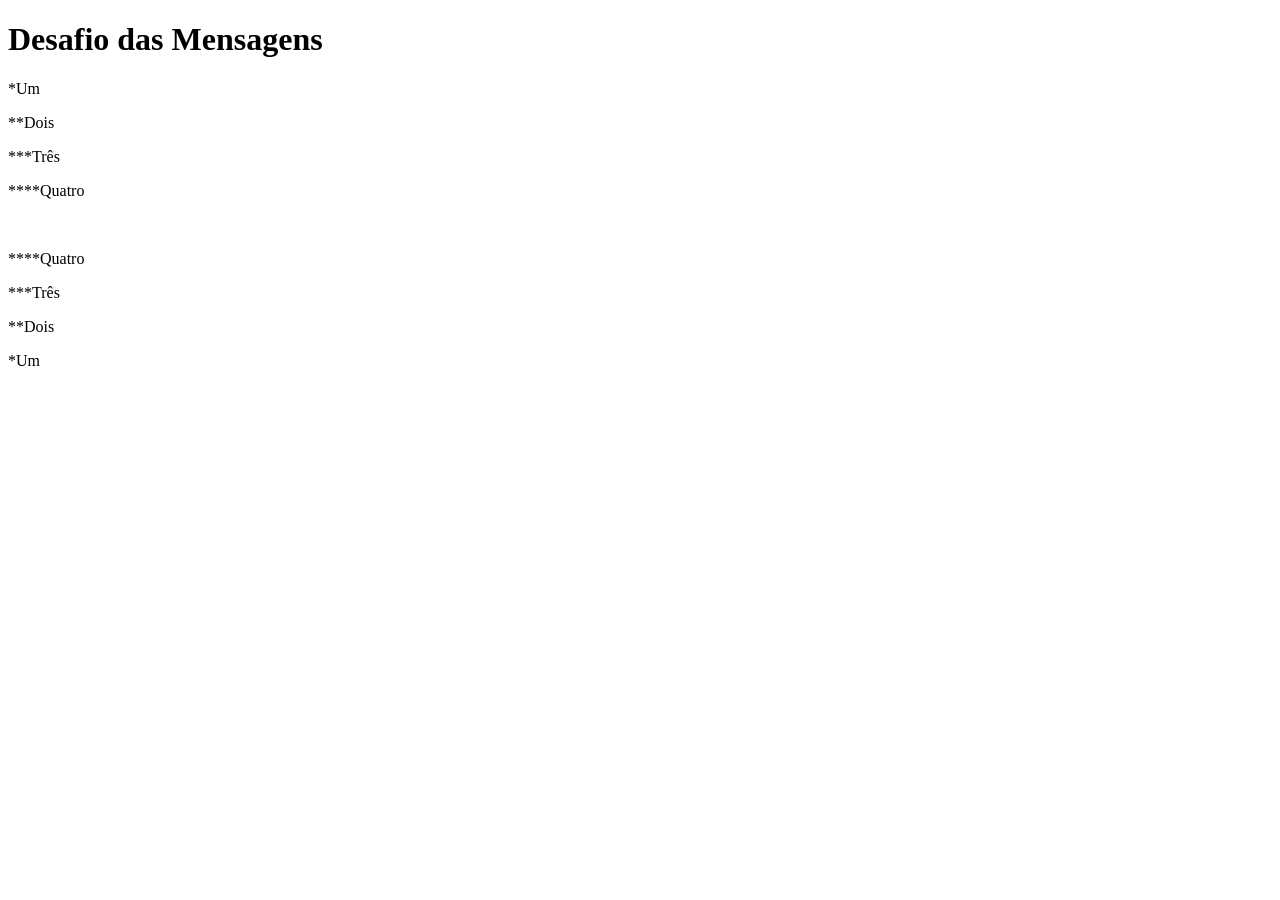
<file: desafios/ex001/index.html>
<!DOCTYPE html>
<html lang="pt-br">
<head>
    <meta charset="UTF-8">
    <meta name="viewport" content="width=device-width, initial-scale=1.0">
    <title>Mensagens</title>
</head>
<body>
    <h1>Desafio das Mensagens</h1>
    <p>*Um</p>
    <p>**Dois</p>
    <p>***Três</p>
    <p>****Quatro</p>
    <br>
    <p>****Quatro</p>
    <p>***Três</p>
    <p>**Dois</p>
    <p>*Um</p>
</body>
</html>
</file>
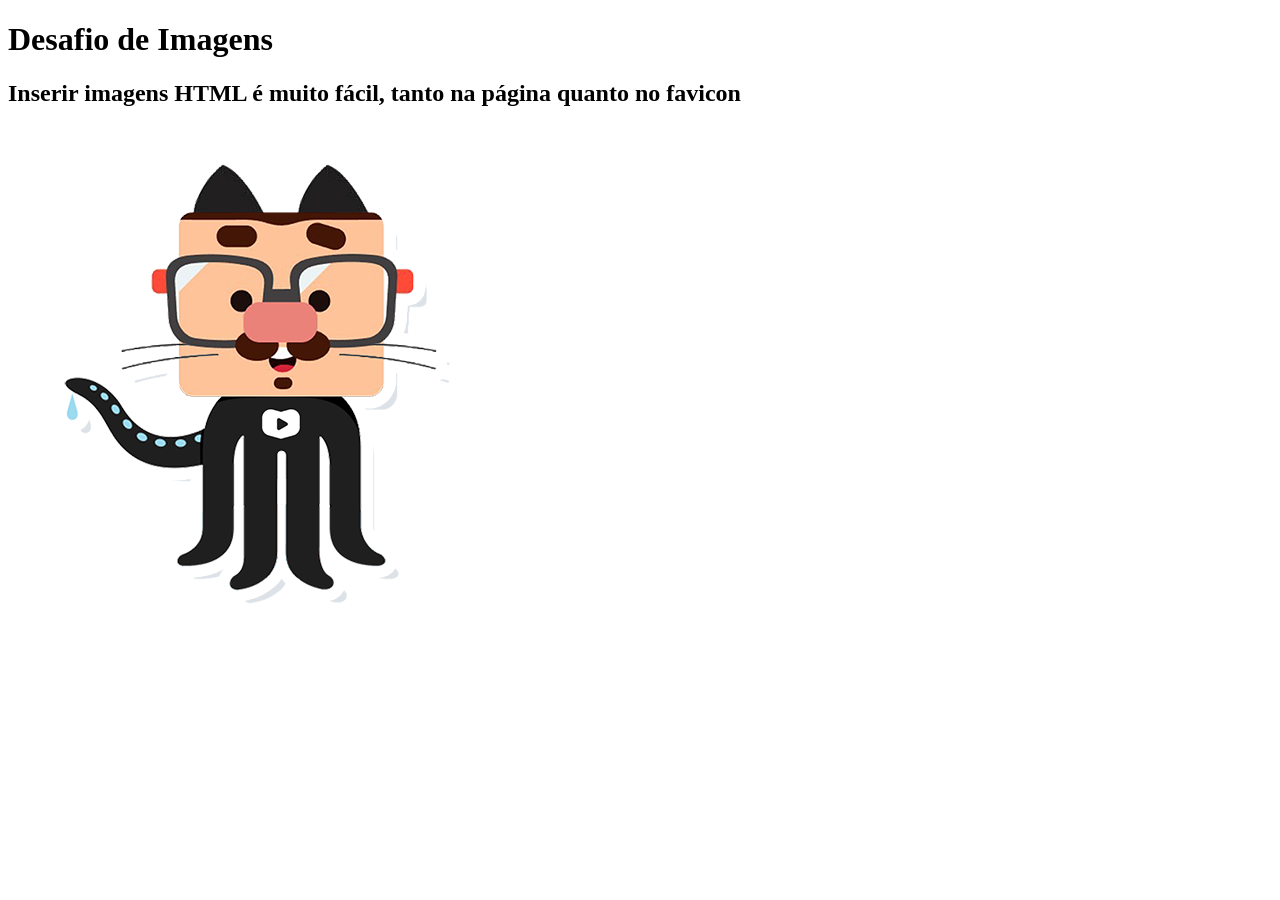
<file: desafios/ex002/index.html>
<!DOCTYPE html>
<html lang="pt-br">
<head>
    <meta charset="UTF-8">
    <meta name="viewport" content="width=device-width, initial-scale=1.0">
    <link rel="shortcut icon" href="favicon.ico" type="image/x-icon">
    <title>Imagens</title>
</head>
<body>
    <h1>Desafio de Imagens</h1>
    <h2>Inserir imagens HTML é muito fácil, tanto na página quanto no favicon</h2>
    <img src="github-g.png" alt="Imagem do Guanabara para eu usar nesse exercício">
</body>
</html>
</file>
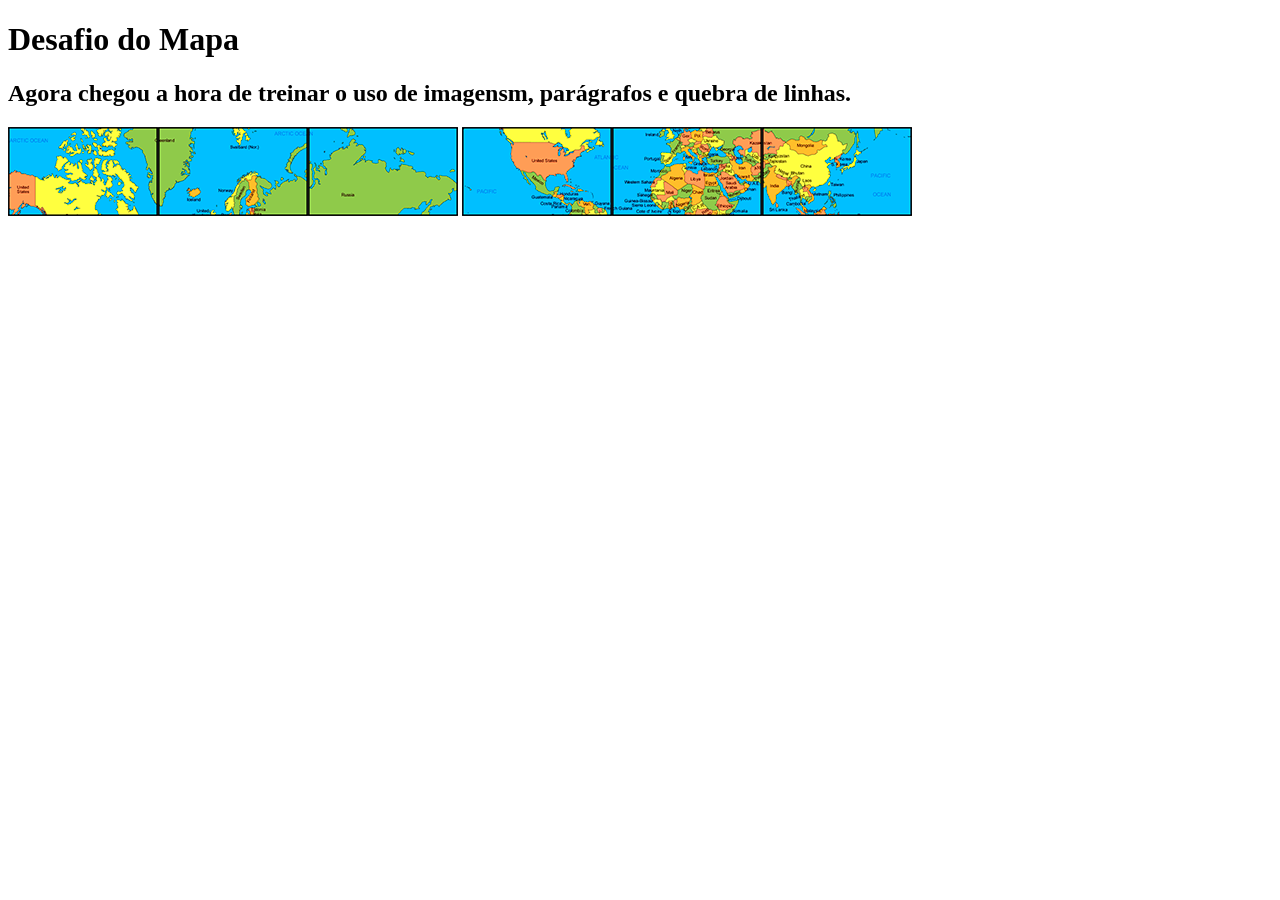
<file: desafios/ex003/index.html>
<!DOCTYPE html>
<html lang="pt-br">
<head>
    <meta charset="UTF-8">
    <meta name="viewport" content="width=device-width, initial-scale=1.0">
    <title>Mapa Mundi</title>
</head>
<body>
    <h1>Desafio do Mapa</h1>
    <h2>Agora chegou a hora de treinar o uso de imagensm, parágrafos e quebra de linhas.</h2>
    <img src="mapa03.png" alt=""><img src="mapa07.png" alt=""><img src="mapa05.png" alt="">
    <img src="mapa09.png" alt=""><img src="mapa01.png" alt=""><img src="mapa08.png" alt="">
</body>
</html>
</file>
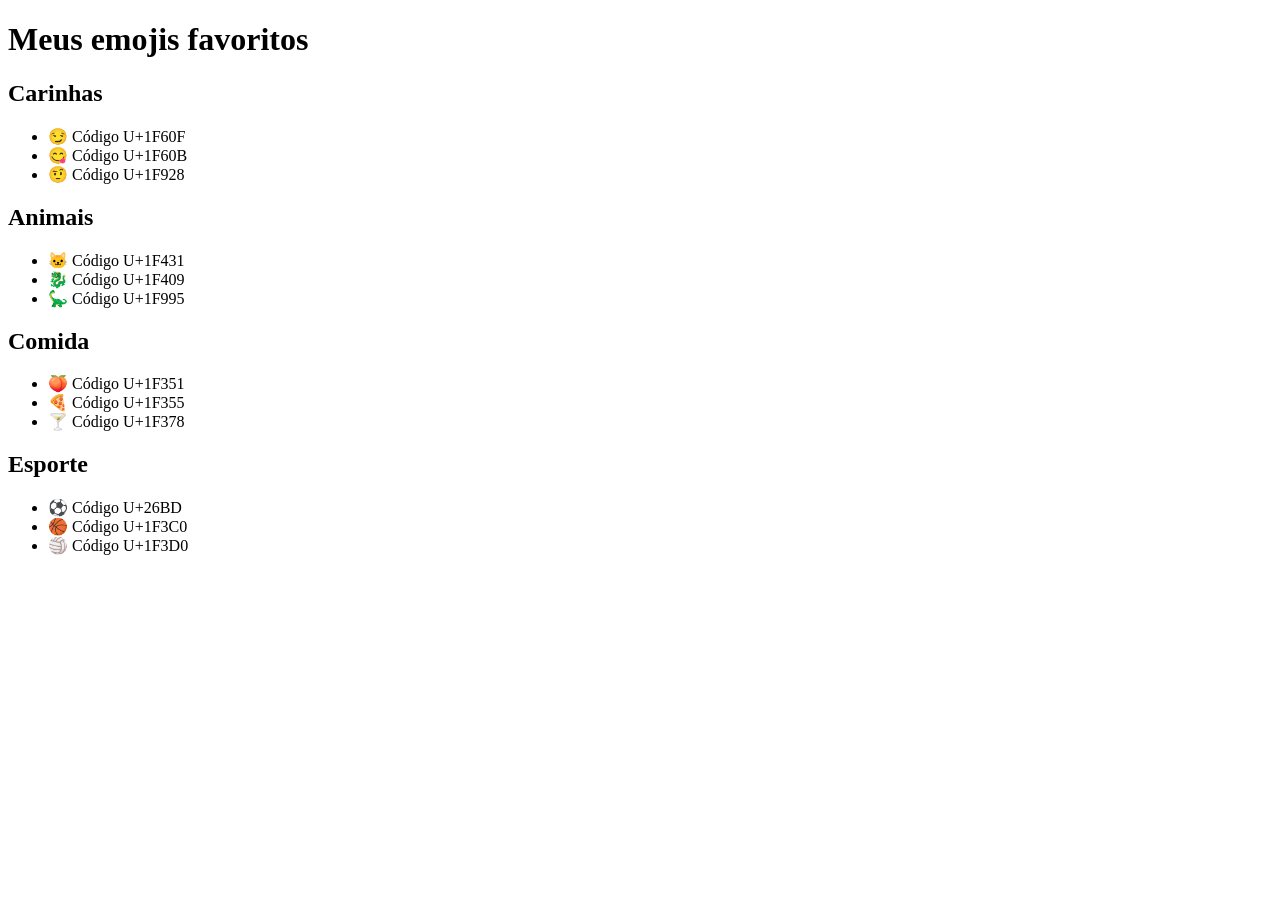
<file: desafios/ex004/index.html>
<!DOCTYPE html>
<html lang="pt-br">
<head>
    <meta charset="UTF-8">
    <meta name="viewport" content="width=device-width, initial-scale=1.0">
    <link rel="shortcut icon" href="favicon.ico" type="image/x-icon">
    <title>Emojis</title>
</head>
<body>
    <h1>Meus emojis favoritos</h1>
    <h2>Carinhas</h2>
    <ul type="disk">
        <li>&#x1F60F; Código U+1F60F</li> 
        <li>&#x1F60B; Código U+1F60B</li>
        <li>&#x1F928; Código U+1F928</li>
    </ul>
    <h2>Animais</h2>
    <ul>
        <li>&#x1F431; Código U+1F431</li>
        <li>&#x1F409; Código U+1F409</li>
        <li>&#x1F995; Código U+1F995</li>
    </ul>
    <h2>Comida</h2>
    <ul>
        <li>&#x1F351; Código U+1F351</li>
        <li>&#x1F355; Código U+1F355</li>
        <li>&#x1F378; Código U+1F378</li>
    </ul>
    <h2>Esporte</h2>
    <ul>
        <li>&#x26BD; Código U+26BD</li>
        <li>&#x1F3C0; Código U+1F3C0</li>
        <li>&#x1F3D0; Código U+1F3D0</li>
    </ul>
</body>
</html>
</file>
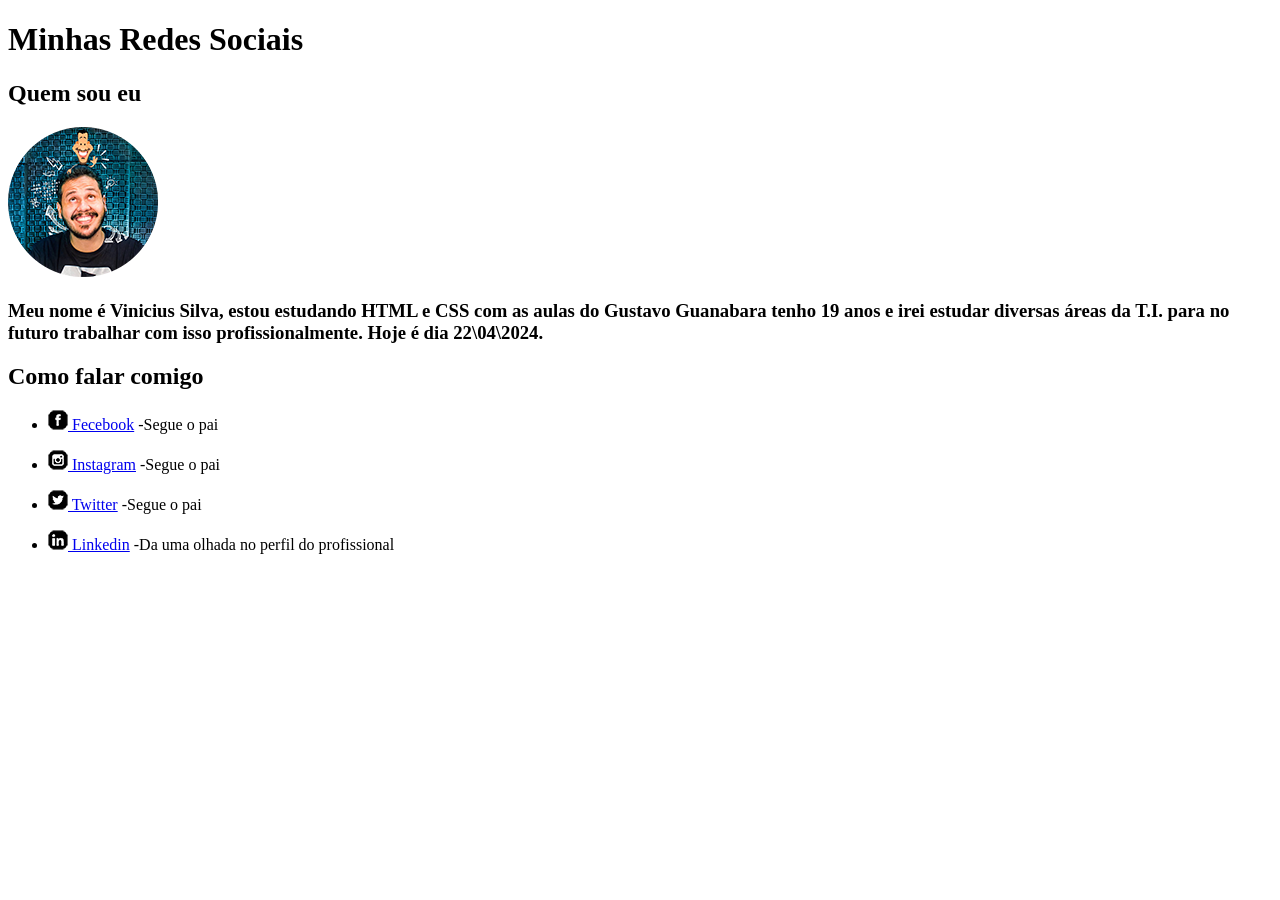
<file: desafios/ex005/index.html>
<!DOCTYPE html>
<html lang="pt-br">
<head>
    <meta charset="UTF-8">
    <meta name="viewport" content="width=device-width, initial-scale=1.0">
    <link rel="shortcut icon" href="favicon.ico" type="image/x-icon">
    <title>Social</title>
</head>
<body>
    <h1>Minhas Redes Sociais</h1>
    <H2>Quem sou eu</H2>
    <img src="foto-perfil-guanabara.png" alt="Foto de perfil">
    <h3>Meu nome é Vinicius Silva, estou estudando HTML e CSS com as aulas do Gustavo Guanabara tenho 19 anos e irei estudar diversas áreas da T.I. para no futuro trabalhar com isso profissionalmente. Hoje é dia 22\04\2024.</h3>
    <H2>Como falar comigo</H2>

    <ul>
        <li><p><img src="icone-facebook.png" alt="Foto da logo fecebook"><a href="https://www.facebook.com/"target="_blank" rel="external"> Fecebook</a> -Segue o pai</p></li>
    </ul>
    <ul>
        <li><p><img src="icone-instagram.png" alt="Ícone do instagram"><a href="https://www.instagram.com/accounts/login/"> Instagram</a> -Segue o pai</p></li>
    </ul>
    <ul>
        <li><p><img src="icone-twitter.png" alt="Ícone do twitter"><a href="https://twitter.com/i/flow/login?input_flow_data=%7B%22requested_variant%22%3A%22eyJsYW5nIjoicHQifQ%3D%3D%22%7D"> Twitter</a> -Segue o pai</p></li>
    </ul>
    <ul>
        <li><p><img src="icone-linkedin.png" alt="Ícone do linkedin"><a href="https://br.linkedin.com/?src=go-pa&trk=sem-ga_campid.12619604099_asid.149519181115_crid.657343811713_kw.linkedin_d.c_tid.kwd-148086543_n.g_mt.e_geo.9102274&mcid=6821526239111716925&cid=&gad_source=1&gclid=Cj0KCQjwlZixBhCoARIsAIC745AVn577SyS2JF1uMIBvxusx0q4GbKVjcIAo4VepzSRkUkMcdPIZLDIaAowHEALw_wcB&gclsrc=aw.ds"> Linkedin</a> -Da uma olhada no perfil do profissional</p></li>
    </ul>
</body>
</html>
</file>
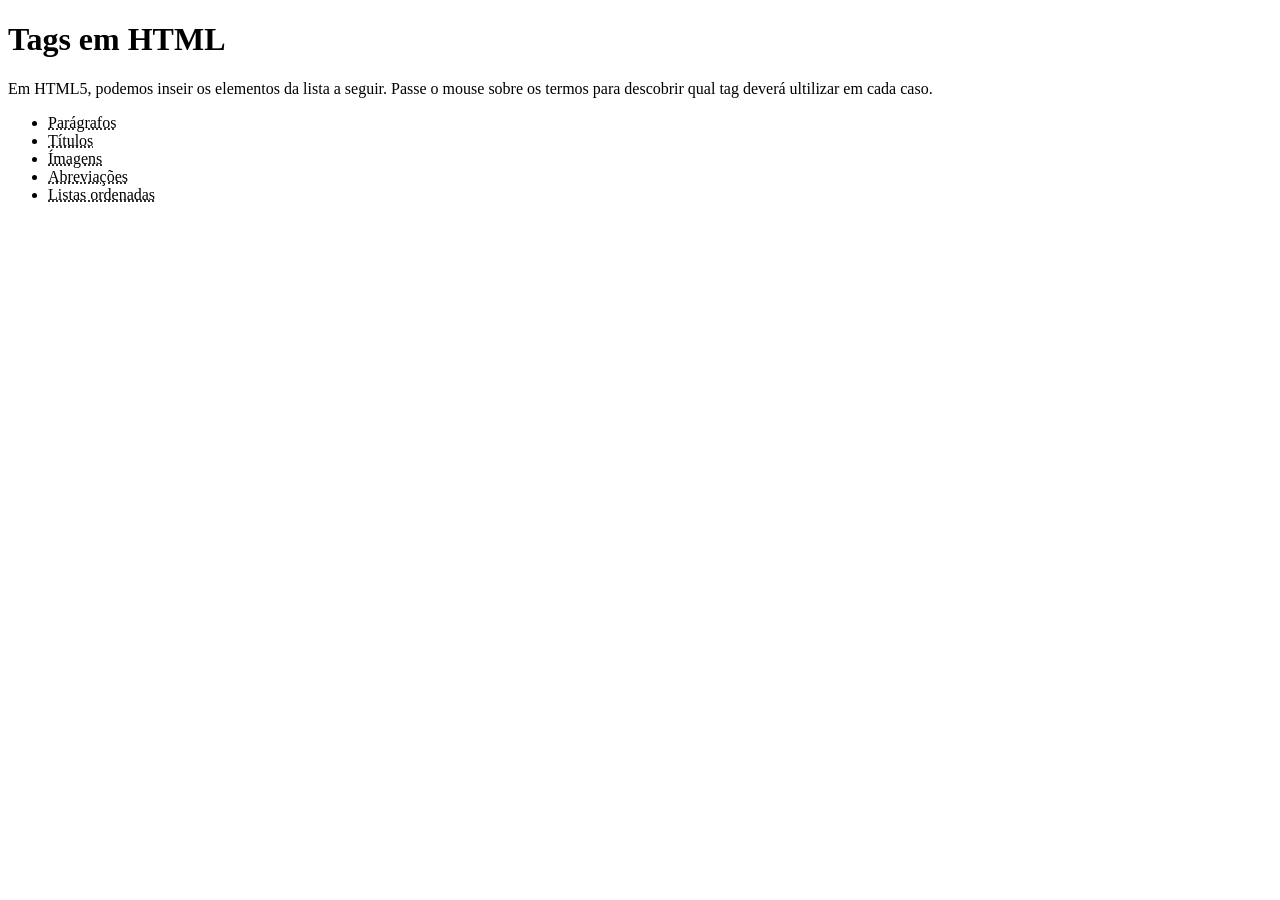
<file: desafios/ex006/index.html>
<!DOCTYPE html>
<html lang="pt-br">
<head>
    <meta charset="UTF-8">
    <meta name="viewport" content="width=device-width, initial-scale=1.0">
    <link rel="shortcut icon" href="favicon.ico" type="image/x-icon">
    <title>Tags HTML</title>
</head>
<body>
    <h1>Tags em HTML</h1>
    <p>Em HTML5, podemos inseir os elementos da lista a seguir. Passe o mouse sobre os termos para descobrir qual tag deverá ultilizar em cada caso.</p>
  <ul>
        <li><abbr title="<p>">Parágrafos</abbr></li>
        <li><abbr title="<Title>">Títulos</abbr></li>
        <li><abbr title="<img>">Ímagens</abbr></li>
        <li><abbr title="<abbr>">Abreviações</abbr></li>
        <li><abbr title="<ol>">Listas ordenadas</abbr></li>
  </ul>
</body>
</html>
</file>
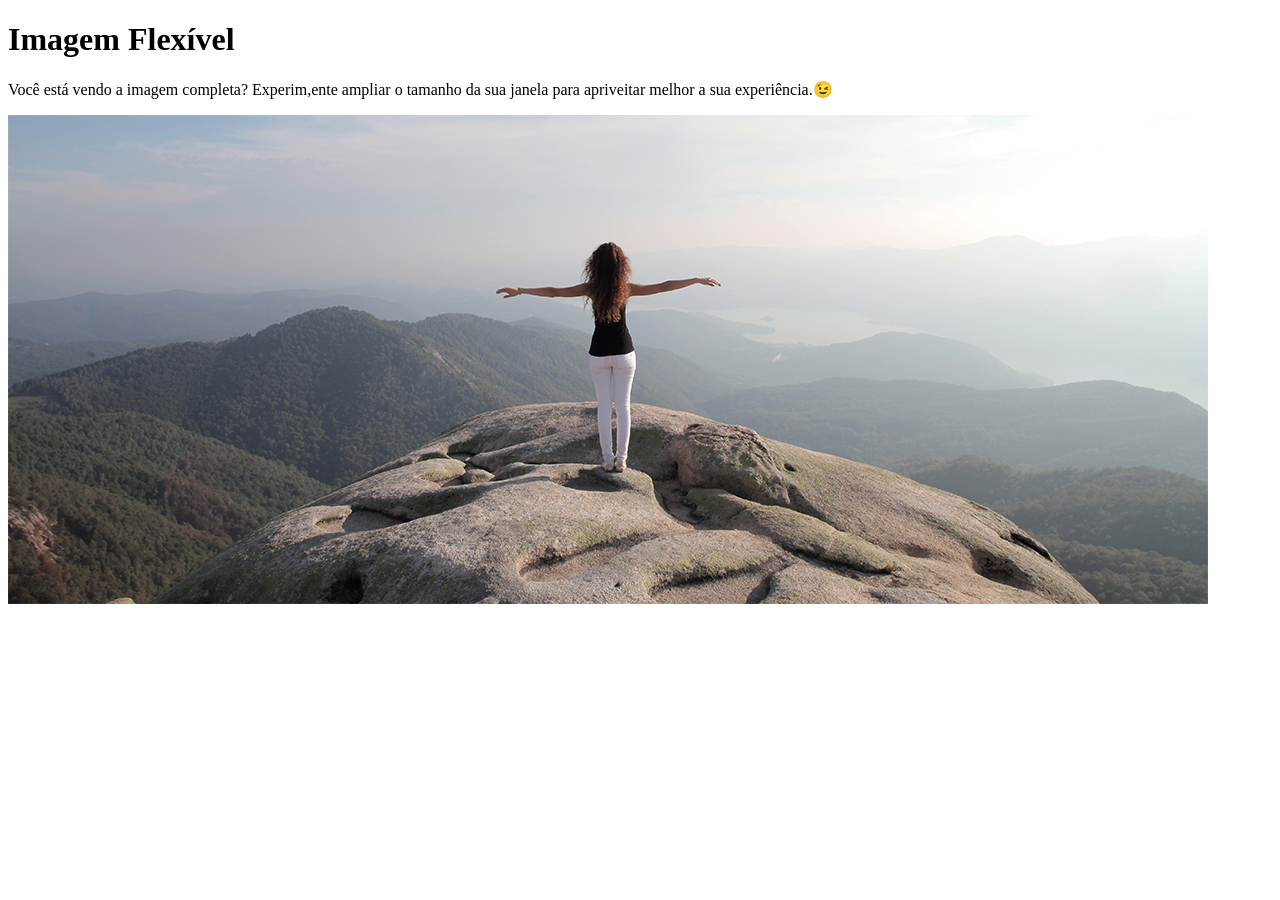
<file: desafios/ex007/index.html>
<!DOCTYPE html>
<html lang="pt-br">
<head>
    <meta charset="UTF-8">
    <meta name="viewport" content="width=device-width, initial-scale=1.0">
    <title>Imagem Flexível</title>
</head>
<body>
    <h1>Imagem Flexível</h1>
    <p>Você está vendo a imagem completa? Experim,ente ampliar o tamanho da sua janela para apriveitar melhor a sua experiência.😉</p>
    <picture>
        <source media="(max-width: 750px)" srcset="imagens/paisagem-p.png" type="image/png">
        <source media="(max-width: 1050px)" srcset="imagens/paisagem-m.png" type="image/png">
        <img src="imagens/paisagem-g.png" alt="Ímagen flexível">
    </picture>
</body>
</html>
</file>
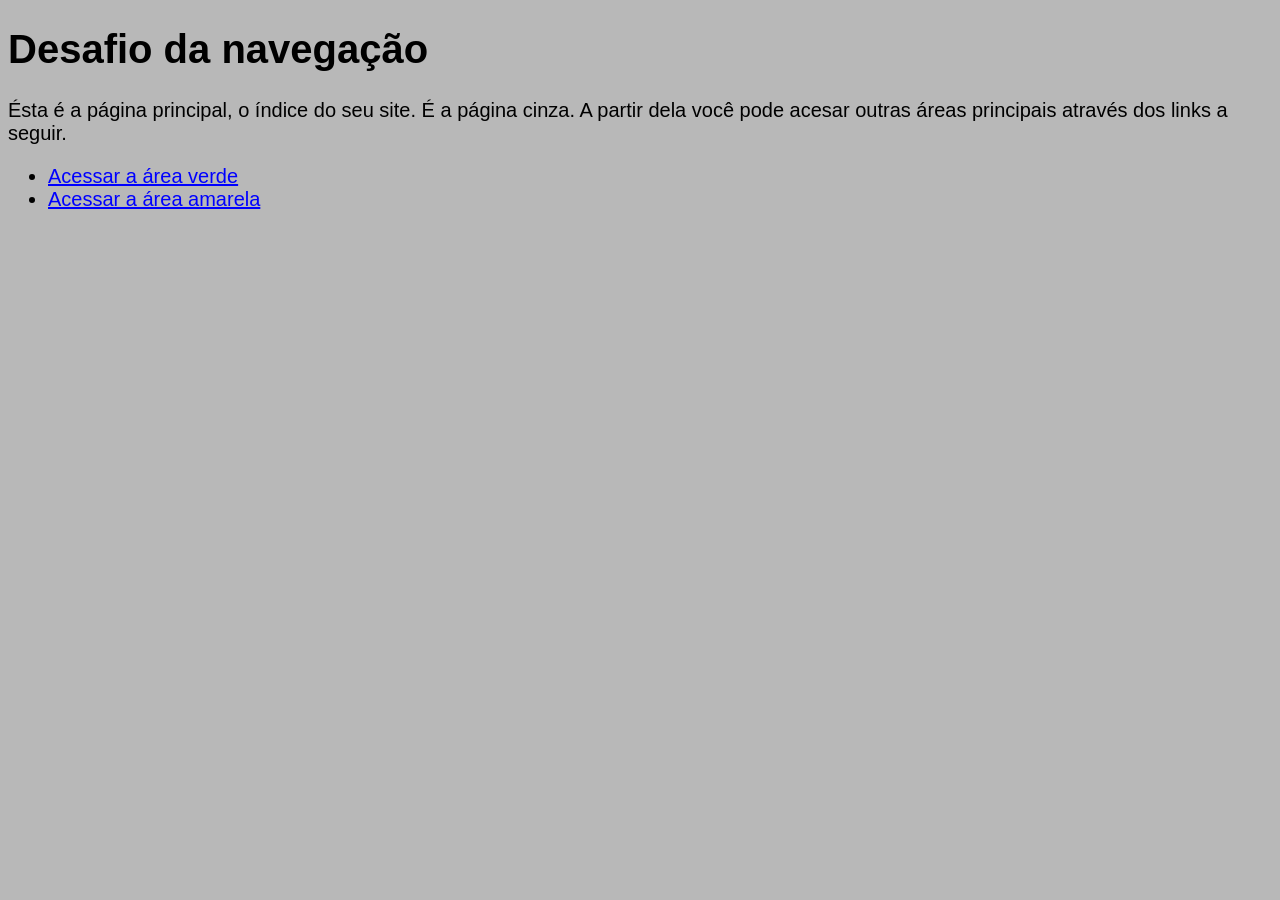
<file: desafios/ex008/index.html>
<!DOCTYPE html>
<html lang="en">
<head>
    <meta charset="UTF-8">
    <meta name="viewport" content="width=device-width, initial-scale=1.0">
    <title>Navegação</title>
    <link rel="stylesheet" href="style.css">
</head>
<body>
   <h1>Desafio da navegação</h1> 
   <p>Ésta é a página principal, o índice do seu site. É a página cinza. A partir dela você pode acesar outras áreas principais através dos links a seguir.</p>
   <ul type="disc">
      <li><a href="Acessar a área verde.html">Acessar a área verde</a></li>
      <li><a href="Acessar a área amarela.html">Acessar a área amarela</a></li>
   </ul>
</body>
</html>
</file>
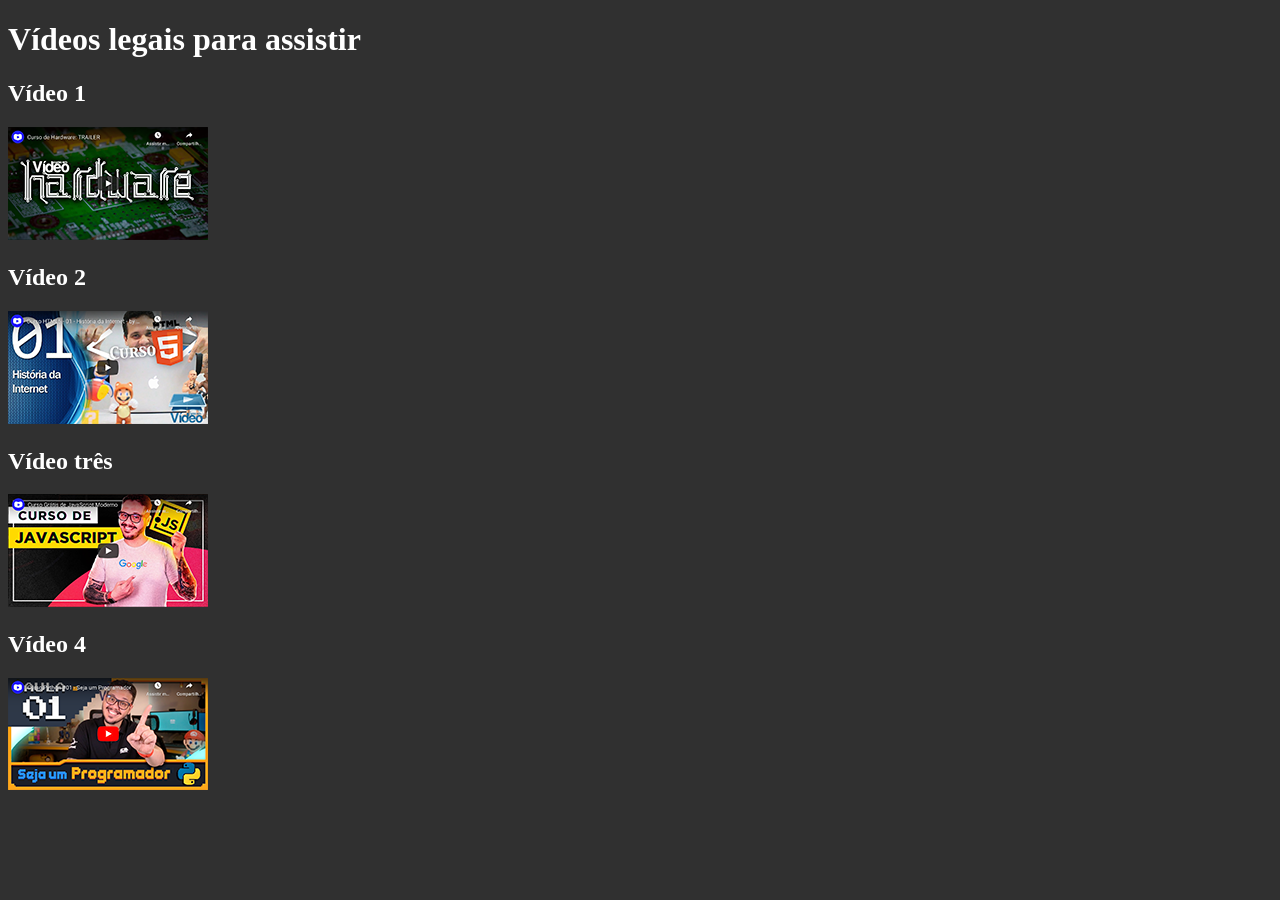
<file: desafios/ex009/index.html>
<!DOCTYPE html>
<html lang="pt-br">
<head>
    <meta charset="UTF-8">
    <meta name="viewport" content="width=device-width, initial-scale=1.0">
    <title>Meus Vídeo</title>
    <link rel="stylesheet" href="style.css">
</head>
<body>
    <h1>Vídeos legais para assistir</h1>
    <h2>Vídeo 1</h2>
    <a href="primeiro-video.html">
        <img src="thumb-hardware.png" alt="thumb 1">
    </a>
    <h2>Vídeo 2</h2>
    <a href="segundo-video.html">
        <img src="thumb-html.png" alt="thumb 2">
    </a>
    <h2>Vídeo três</h2>
    <a href="terceiro-video.html">
        <img src="thumb-js.png" alt="thumb 3">
    </a>
    <h2>Vídeo 4</h2>
    <a href="quarto-video.html">
        <img src="thumb-python.png" alt="thumb 4">
    </a>
</html>
</file>
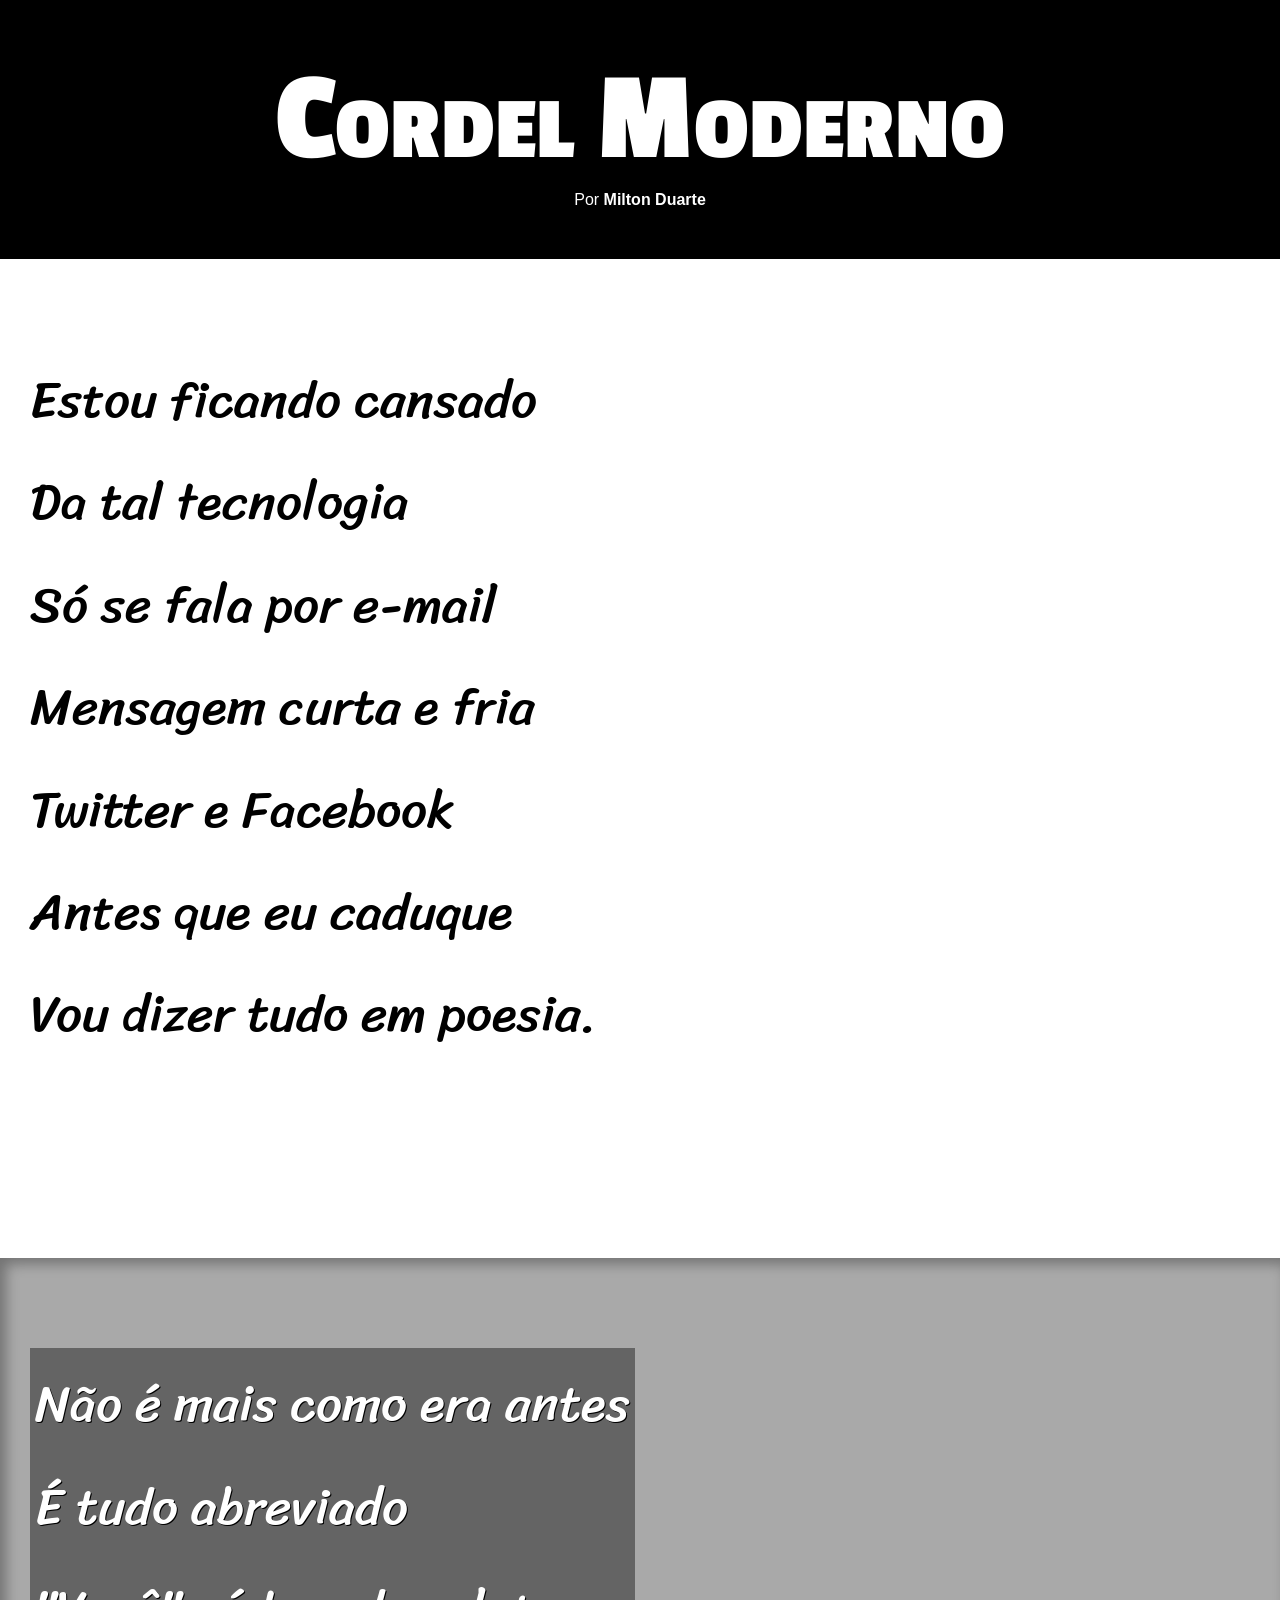
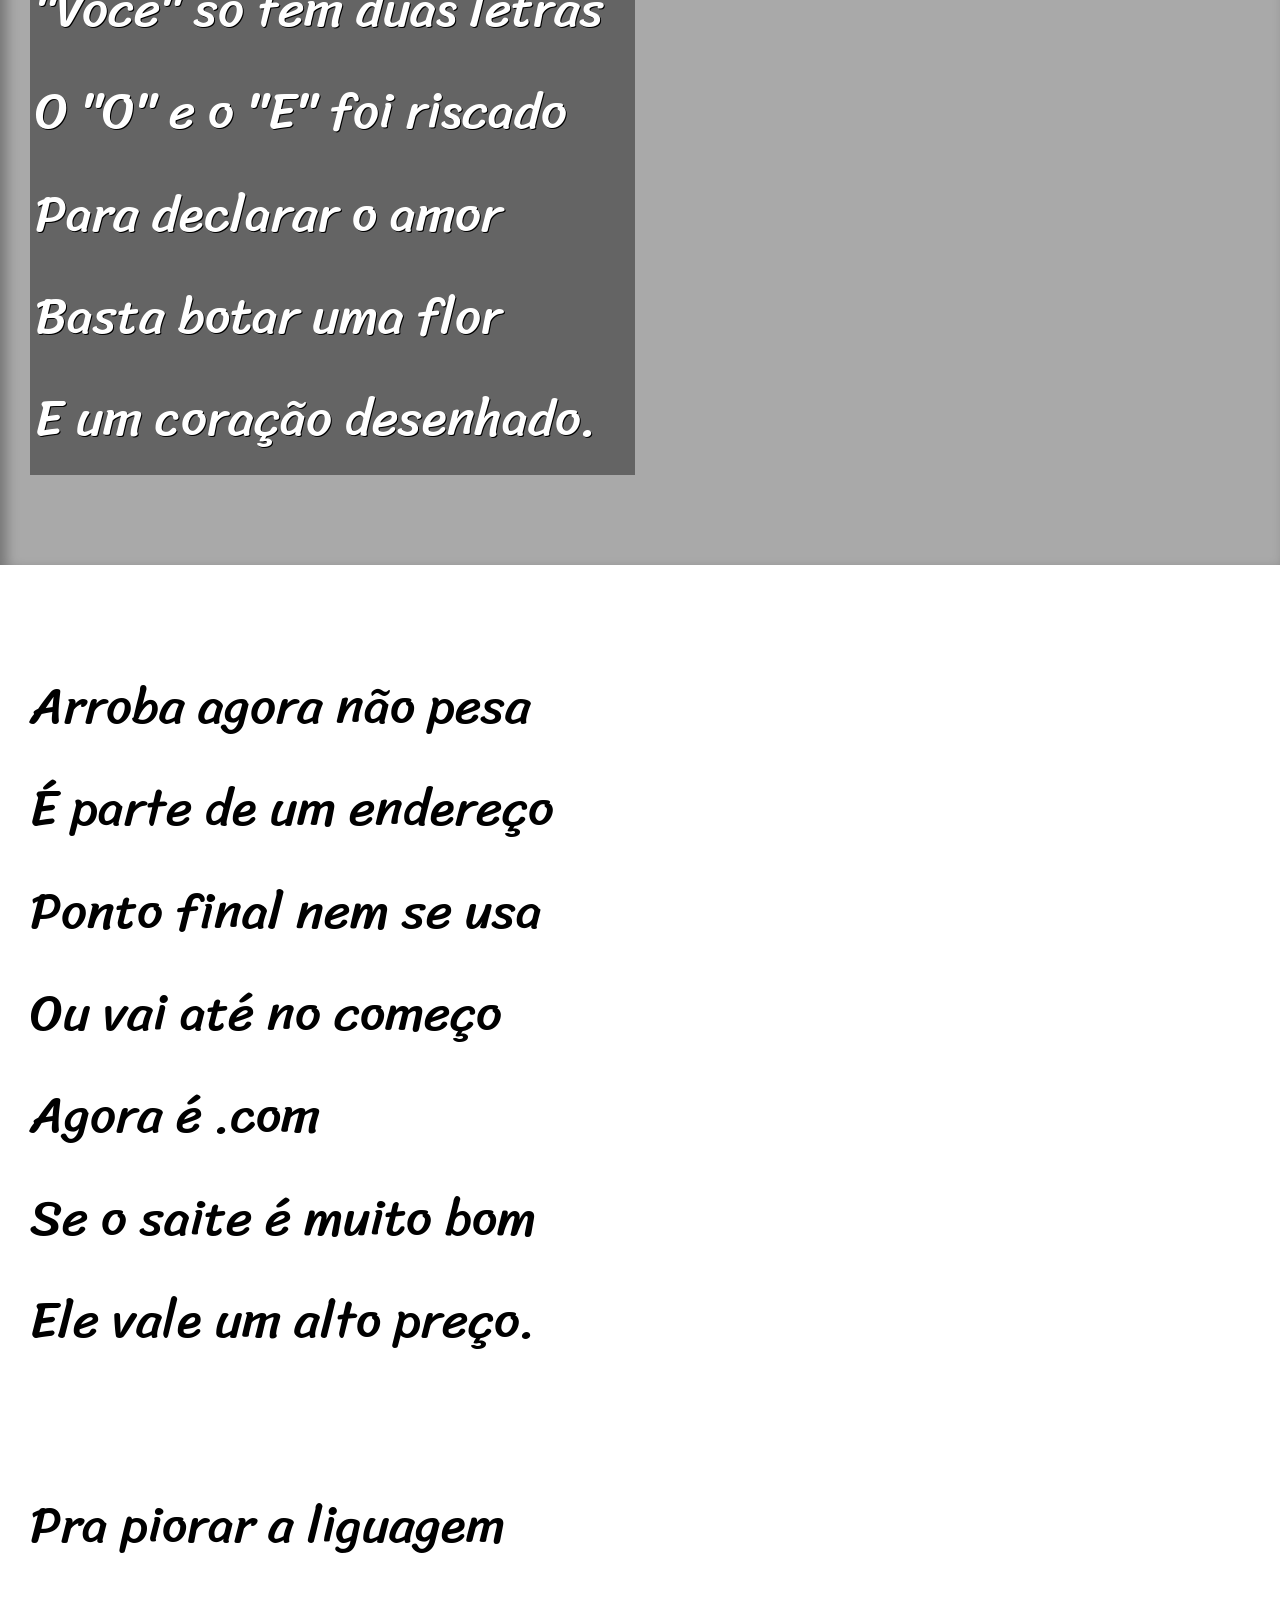
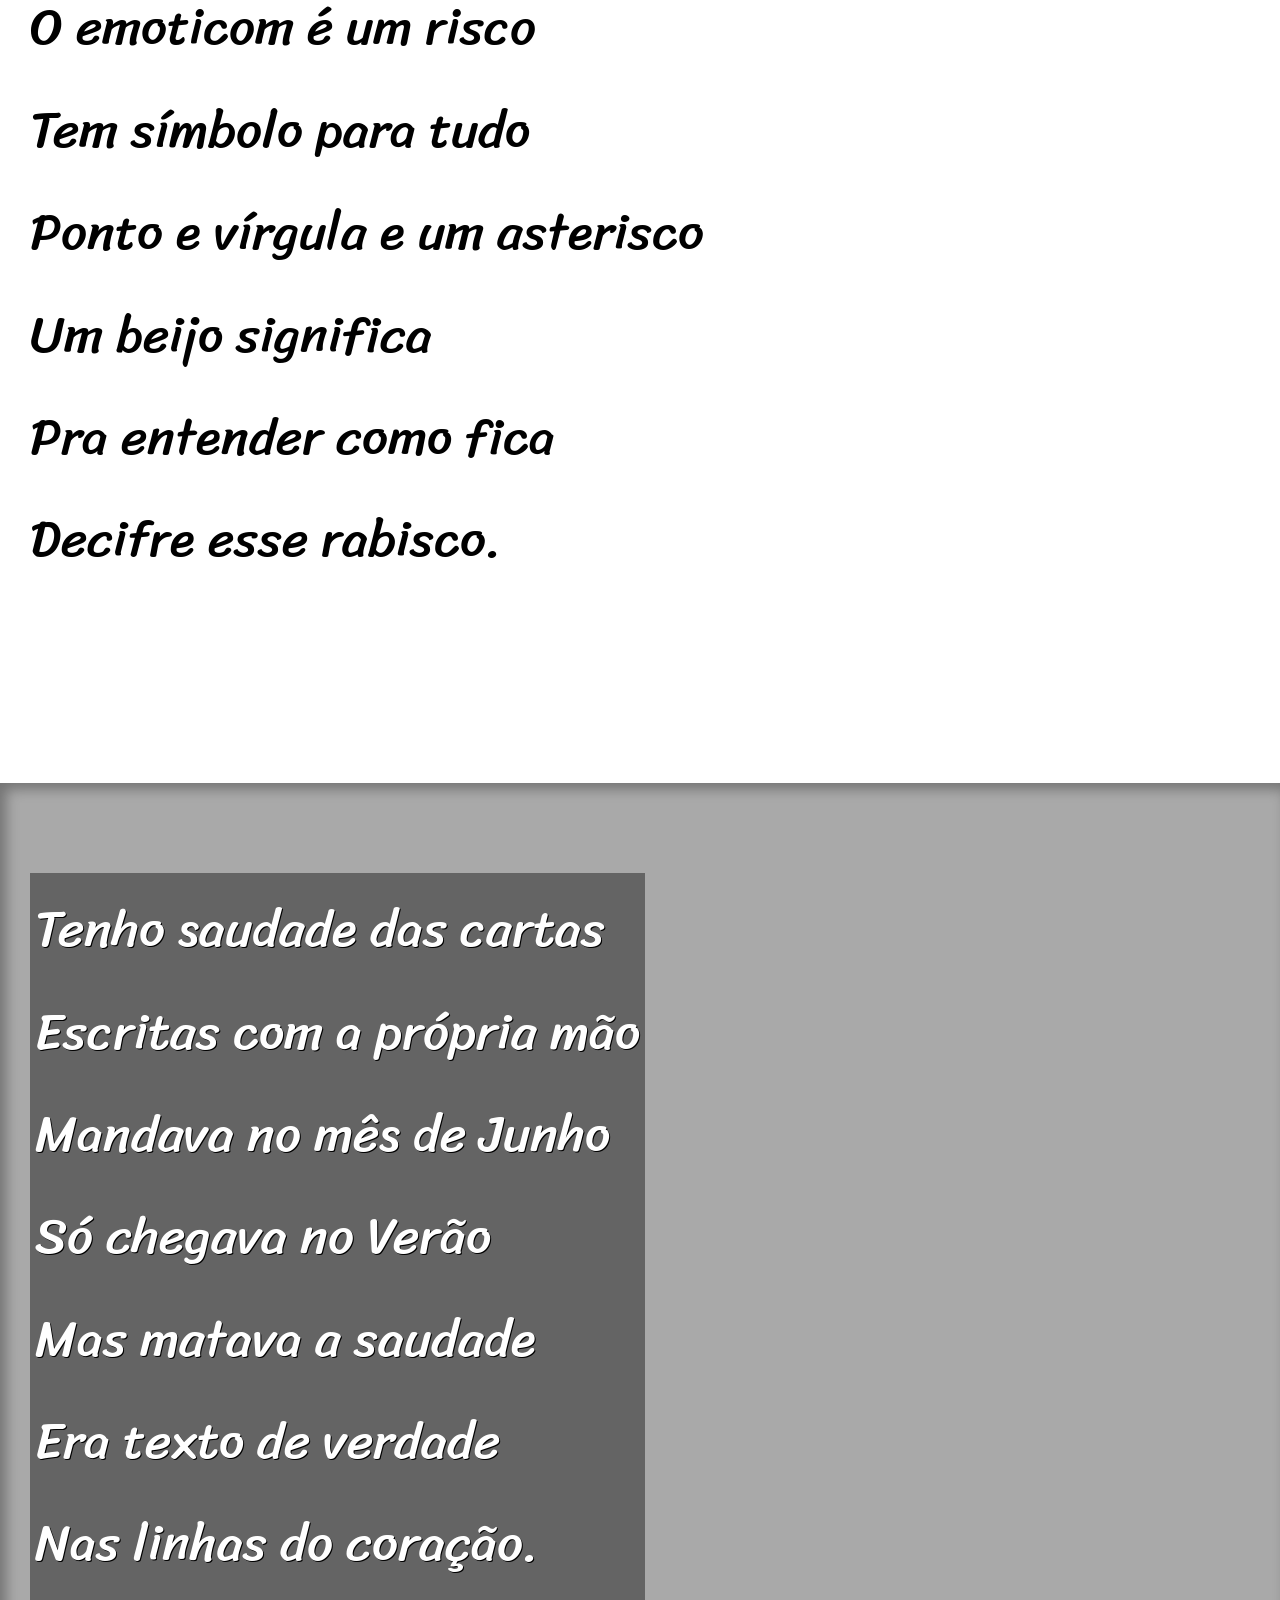
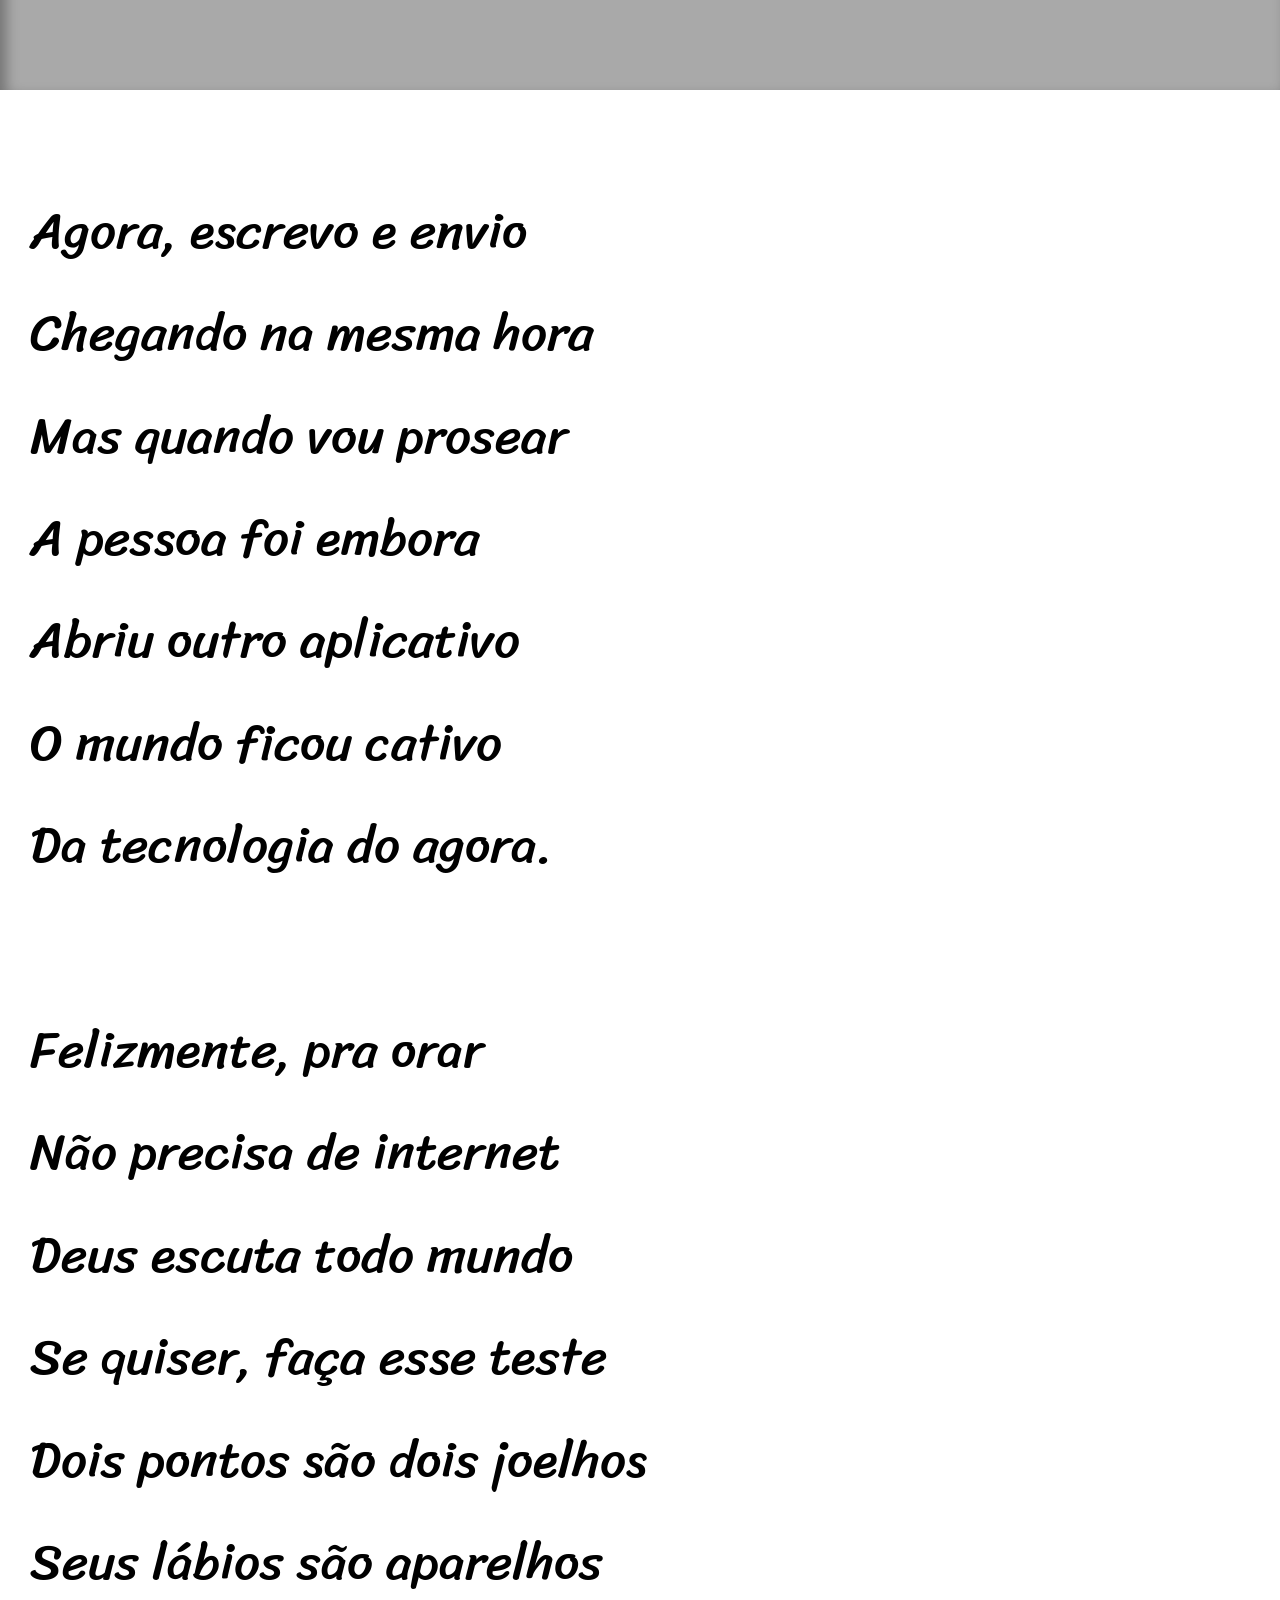
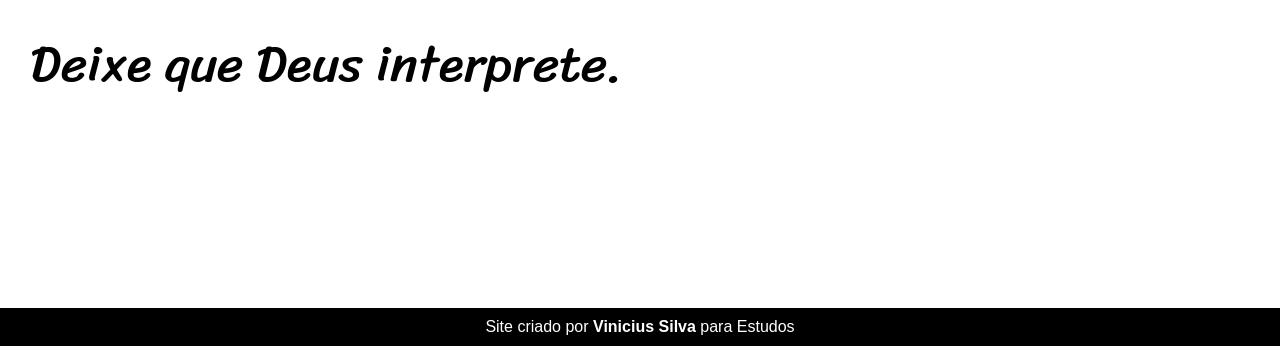
<file: desafios/ex012/index.html>
<!DOCTYPE html>
<html lang="pt-br">
<head>
    <meta charset="UTF-8">
    <meta name="viewport" content="width=device-width, initial-scale=1.0">
    <title>Cordel Moderno</title>
    <link rel="stylesheet" href="estilo/style.css">
</head>
<body>
    <header>      
        <h1>Cordel Moderno</h1>
        <p>Por <a href="https://www.recantodasletras.com.br/poesias/3186743" target="_blank">Milton Duarte</a></p>
    </header>

    <section class="normal">
        <p>
            Estou ficando cansado <br>
            Da tal tecnologia <br>
            Só se fala por e-mail <br>
            Mensagem curta e fria <br>
            Twitter e Facebook <br>
            Antes que eu caduque <br>
            Vou dizer tudo em poesia.
        </p>
    </section>

    <section class="imagem" id="img01">
        <p>
            Não é mais como era antes <br>
            É tudo abreviado <br>
            "Você" só tem duas letras <br>
            O "O" e o "E" foi riscado <br>
            Para declarar o amor <br>
            Basta botar uma flor <br>
            E um coração desenhado.
        </p>
    </section>

    <section class="normal">
        <p>
            Arroba agora não pesa <br>
            É parte de um endereço <br>
            Ponto final nem se usa <br>
            Ou vai até no começo <br>
            Agora é .com <br>
            Se o saite é muito bom <br>
            Ele vale um alto preço.
        </p>

        <p>
            Pra piorar a liguagem <br>
            O emoticom é um risco <br>
            Tem símbolo para tudo <br>
            Ponto e vírgula e um asterisco <br>
            Um beijo significa <br>
            Pra entender como fica <br>
            Decifre esse rabisco.
        </p>
    </section>

    <section class="imagem" id="img02">
        <p>
            Tenho saudade das cartas <br>
            Escritas com a própria mão <br>
            Mandava no mês de Junho <br>
            Só chegava no Verão <br>
            Mas matava a saudade <br>
            Era texto de verdade <br>
            Nas linhas do coração.
        </p>
    </section>

    <section class="normal">
        <p>
            Agora, escrevo e envio <br>
            Chegando na mesma hora <br>
            Mas quando vou prosear <br>
            A pessoa foi embora <br>
            Abriu outro aplicativo <br>
            O mundo ficou cativo <br>
            Da tecnologia do agora.
        </p>

        <p>
            Felizmente, pra orar <br>
            Não precisa de internet <br>
            Deus escuta todo mundo <br>
            Se quiser, faça esse teste <br>
            Dois pontos são dois joelhos <br>
            Seus lábios são aparelhos <br>
            Deixe que Deus interprete.
        </p>
    </section>

    <footer>
        <p>Site criado por <a href="https://github.com/ViniciusSylva" target="_blank">Vinicius Silva</a> para Estudos</p>
    </footer>
</body>
</html>
</file>
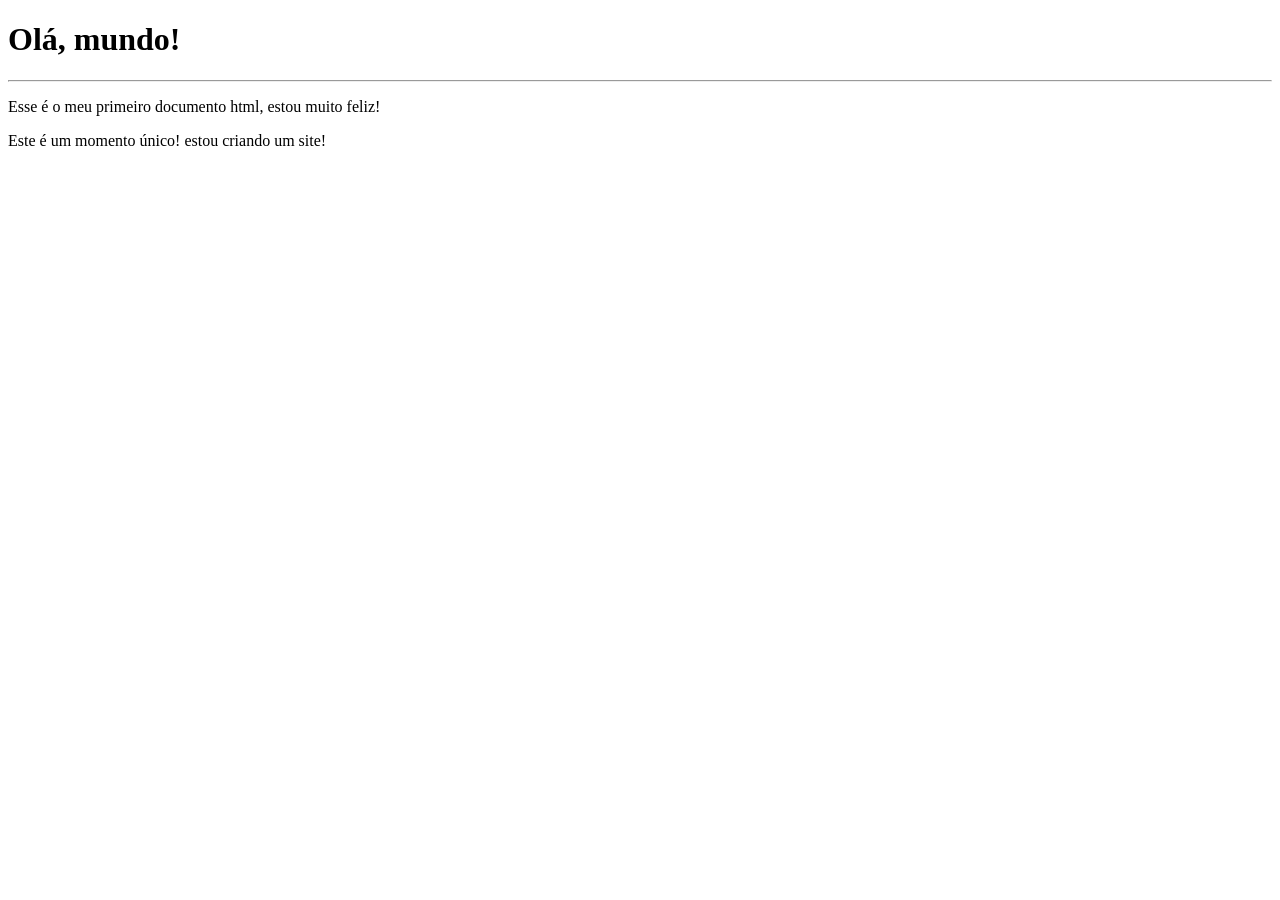
<file: exercícios/ex001/index.html>
<!DOCTYPE html>
<html lang="pt-br">
<head>
    <meta charset="UTF-8">
    <meta name="viewport" content="width=device-width, initial-scale=1.0">
    <title>Meu Primeiro Exercício</title>
</head>
<body>
    <h1>Olá, mundo!</h1>
    <hr>
    <p>Esse é o meu primeiro documento html, estou muito feliz!</p>
    <p>Este é um momento único! estou criando um site!</p>
</body>
</html>
</file>
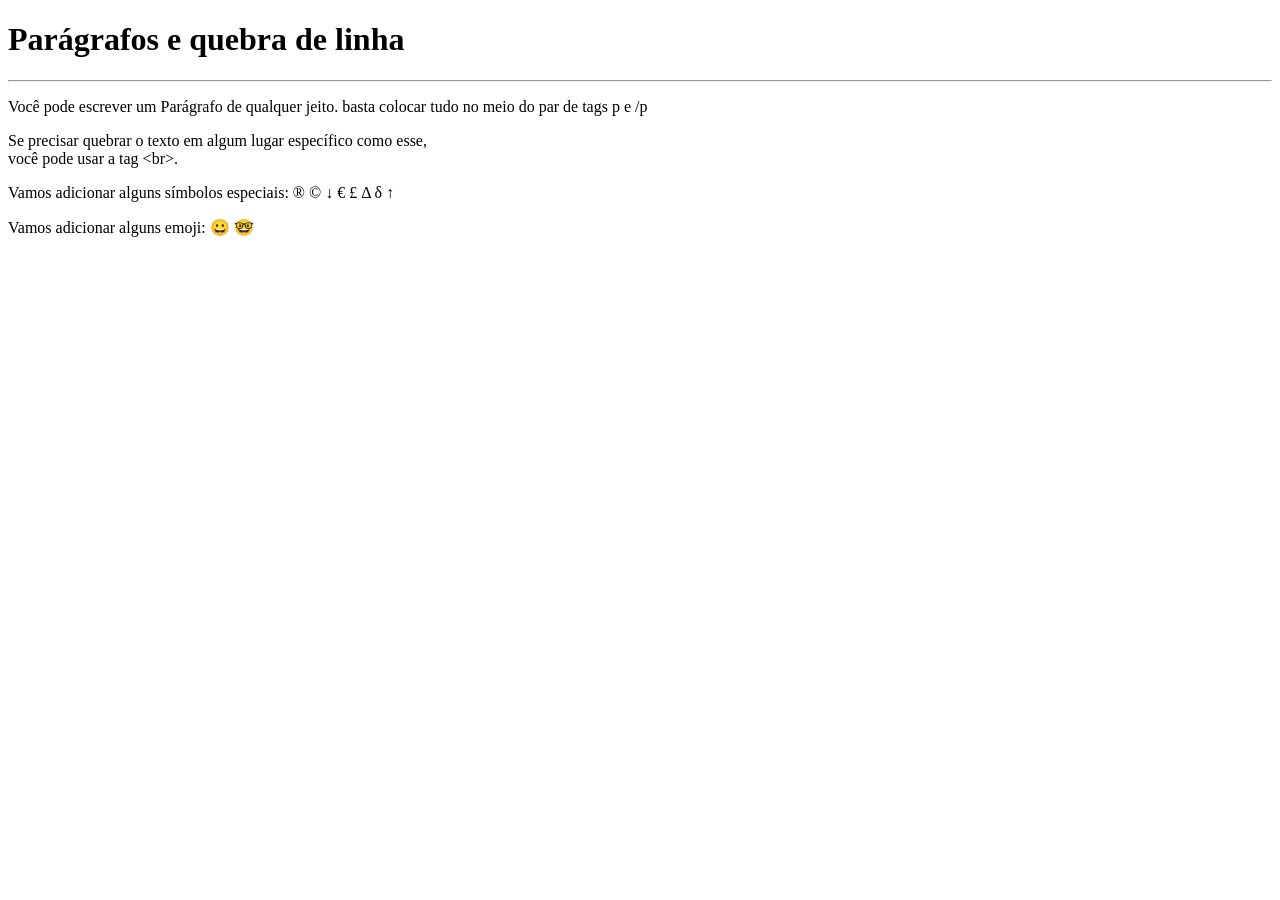
<file: exercícios/ex002/index.html>
<!DOCTYPE html>
<html lang="pt-br">
<head>
    <meta charset="UTF-8">
    <meta name="viewport" content="width=device-width, initial-scale=1.0">
    <title>Parágrafos</title>
</head>
<body>
    <h1>Parágrafos e quebra de linha</h1>
    <hr>
    <p>Você pode escrever
        um Parágrafo 
        de
        qualquer jeito. basta
        colocar tudo no meio do par de tags p e /p
    </p>
    <p>Se precisar quebrar o texto em algum lugar específico como esse, <br> você pode usar a tag &LT;br&GT;.</p><!--Só um rascunho pra aprender a tag-->
    <p>Vamos adicionar alguns símbolos especiais:
        &reg;
        &copy;
        &darr;
        &euro;
        &pound;
        &Delta;
        &delta;
        &uarr;
    </p>
    <p>Vamos adicionar alguns emoji:
        &#x1F600;
        &#x1F913;
    </p>

</body>
</html>
</file>
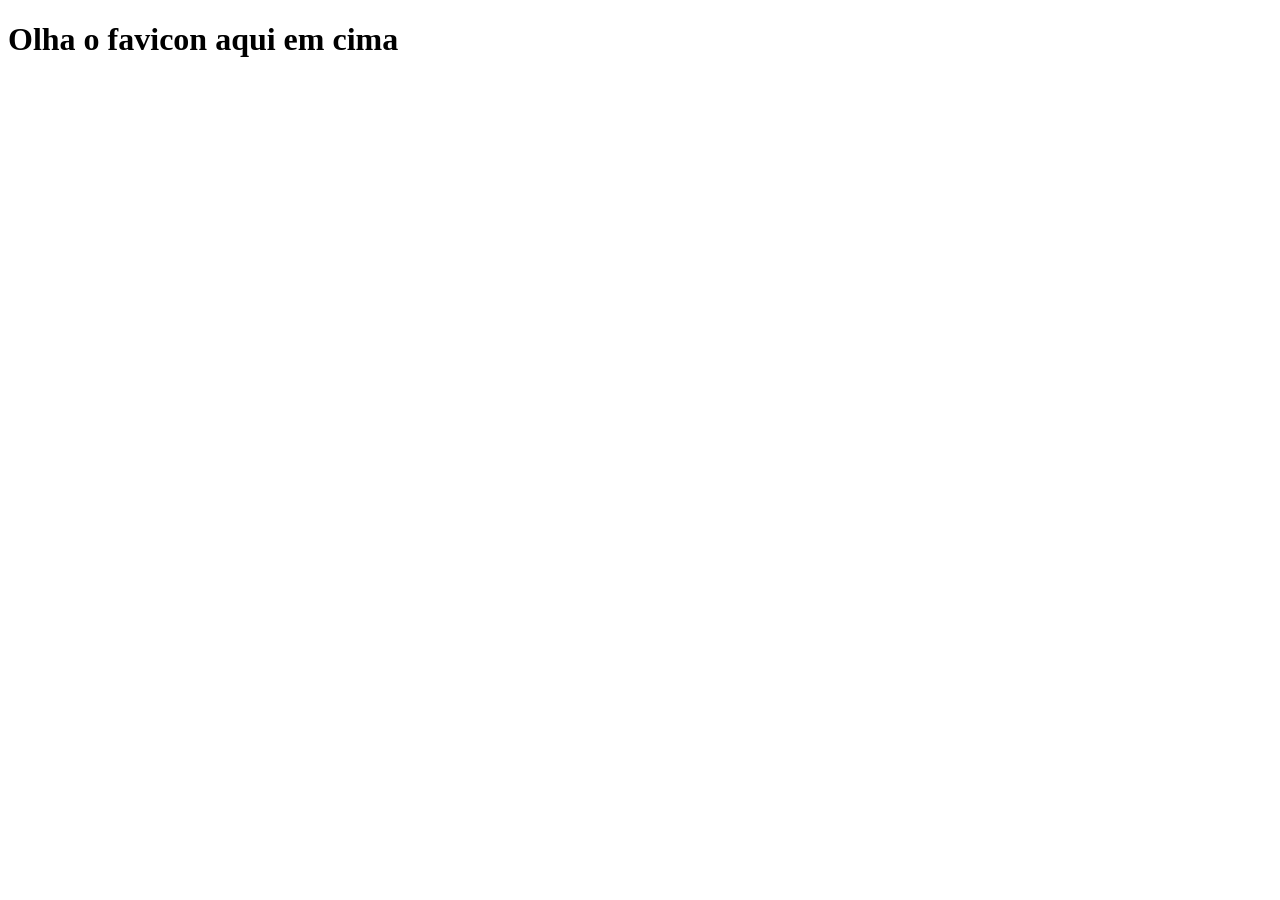
<file: exercícios/ex004/index.html>
<!DOCTYPE html>
<html lang="pt-br">
<head>
    <meta charset="UTF-8">
    <meta name="viewport" content="width=device-width, initial-scale=1.0">
    <link rel="shortcut icon" href="favicon.ico" type="image/x-icon">
    <title>Teste de Favicon</title>
</head>
<body>
    <h1>Olha o favicon aqui em cima</h1>
</body>
</html>
</file>
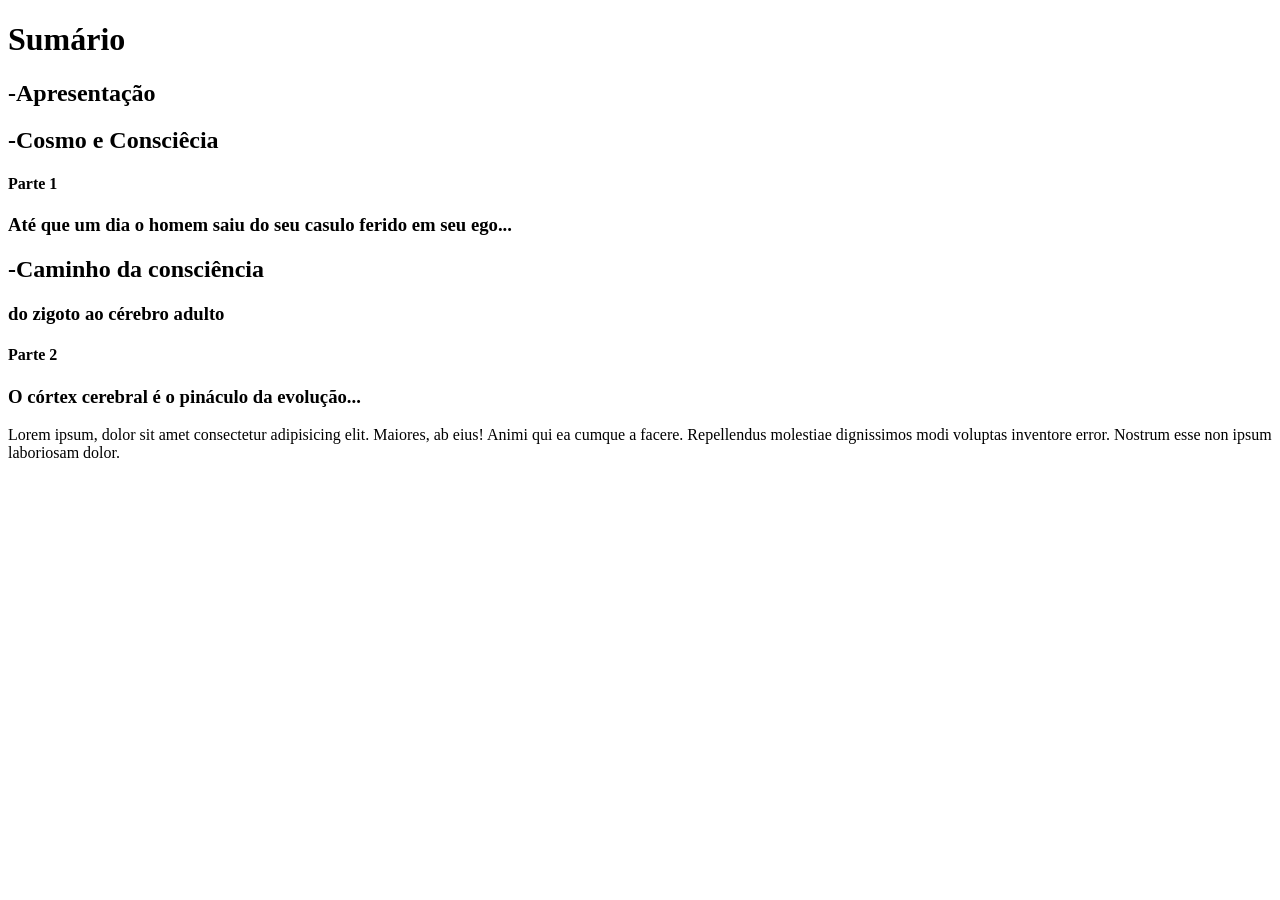
<file: exercícios/ex006/index.html>
<!DOCTYPE html>
<html lang="pt-br">
<head>
    <meta charset="UTF-8">
    <meta name="viewport" content="width=device-width, initial-scale=1.0">
    <link rel="shortcut icon" href="favicon.ico" type="image/x-icon">
    <title>Níveis de títulos</title>
</head>
<body>
    <h1>Sumário</h1>
    <h2>-Apresentação</h2>
    <h2>-Cosmo e Consciêcia</h2><h4>Parte 1</h4>
    <h3>Até que um dia o homem saiu do seu casulo ferido em seu ego...</h3>
    <h2>-Caminho da consciência</h2>
    <h3>do zigoto ao cérebro adulto</h3><h4>Parte 2</h4>
    <h3>O córtex cerebral é o pináculo da evolução...</h3>
    <p>Lorem ipsum, dolor sit amet consectetur adipisicing elit. Maiores, ab eius! Animi qui ea cumque a facere. Repellendus molestiae dignissimos modi voluptas inventore error. Nostrum esse non ipsum laboriosam dolor.</p>
</body>
</html>
</file>
<file: desafios/ex008/style.css>
@charset "UTF-8";

body {
    background-color: rgb(184, 184, 184);
    font-family: Arial, Helvetica, sans-serif;
    font-size: 20px;
}
a {
    color: blue;
}
</file>
<file: desafios/ex009/style.css>
@charset "UTF-8";

body{
    background-color: rgb(48, 48, 48);
}

h1{
    color: white;
}

h2{
    color: white;
}
a{
    color: white;
}
</file>
<file: desafios/ex012/estilo/style.css>
@charset "UTF-8";

@import url('https://fonts.googleapis.com/css2?family=Passion+One:wght@400;700;900&display=swap');

@import url('https://fonts.googleapis.com/css2?family=Sriracha&display=swap');

:root {
    --font1: Verdana, Geneva, Tahoma, sans-serif;
    --font2: "Passion One", sans-serif;
    --font3: "Sriracha", cursive;
}

* {
    margin: 0px;
    padding: 0px;
}

html, body {
    min-height: 100vh;
    background-color: darkgray;
    font-family: var(--font1)
}

header {
    background-color: black;
    color: white;
    text-align: center;
}

header > h1 {
    padding-top: 50px;
    font-variant: small-caps;
    font-family: var(--font2);
    font-size: 10vw;
}

header > p {
    padding-bottom: 50px;
}

header a, footer a {
    color: white;
    text-decoration: none;
    font-weight: bolder;
}

header a:hover, footer a:hover {
    text-decoration: underline;
}

section {
    padding-top: 10vh;
    padding-bottom: 10vh;
    line-height: 2em;
    padding-left: 30px;
    font-family: var(--font3);
    font-size: 4vw;
}

section > p {
    padding-bottom: 2em;
}

section.normal {
    background-color: white;
    color: black;
}

section.imagem {
    background-color: rgba(22, 22, 22, 0.877);
    color: white;
    box-shadow: inset 6px 6px 13px 0px rgba(0, 0, 0, 0.322);
    background-attachment: fixed;
}

section.imagem > p {
    display: inline-block;
    padding: 5px;
    background-color: rgba(12, 12, 12, 0.438);
    text-shadow: 1px 1px 0px black
}

section#img01 {
    background-image: url("../imagens/background001.jpg");
    background-position: right center;
    background-size: cover;
}

section#img02 {
    background-image: url(../imagens/background002.jpg);
    background-position: right center;
    background-size: cover;
}

footer {
    background-color: black;
    text-align: center;
    color: white;
    padding: 10px;
}
</file>
